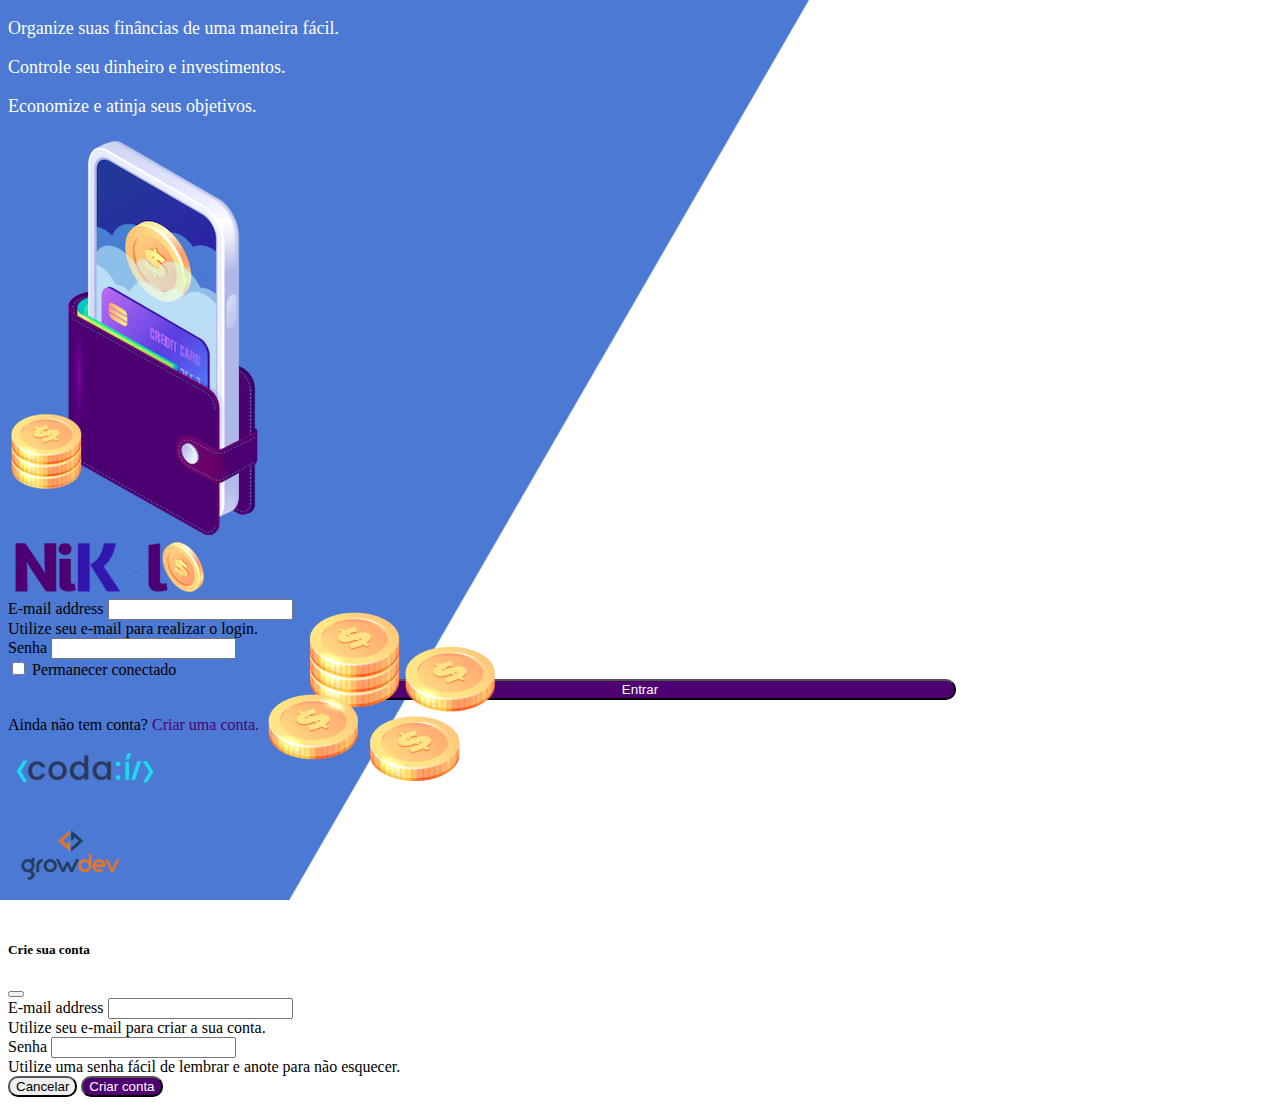
<file: Projeto nikel/public/index.html>
<!DOCTYPE html>
<html lang="pt">
<head>
    <meta charset="UTF-8">
    <meta http-equiv="X-UA-Compatible" content="IE=edge">
    <meta name="viewport" content="width=device-width, initial-scale=1.0">
    <title>Nikel</title>
    <link href="https://cdn.jsdelivr.net/npm/bootstrap@5.1.3/dist/css/bootstrap.min.css" rel="stylesheet" integrity="sha384-1BmE4kWBq78iYhFldvKuhfTAU6auU8tT94WrHftjDbrCEXSU1oBoqyl2QvZ6jIW3" crossorigin="anonymous">
    <link rel="stylesheet" href="./css/style.css">

</head>
<body id="login">
    <main>
        <div class="container">
            <div class="row vh-100">
                <div class="col d-flex justify-content-center my-5 flex-column">
                    <div class="text-login">
                        <p>Organize suas finâncias de uma maneira fácil.</p>
                        <p>Controle seu dinheiro e investimentos.</p>
                        <p>Economize e atinja seus objetivos.</p>
                    </div>  
                    <div class="text-center">
                        <img src="./assets/images/pocket.png" alt="image pocket" class="img-fluid" srcset="">
                        <img src="./assets/images/coins.png" alt="image coins" class="img-fluid d-none d-md-inline coins" srcset="">
                    </div>
                </div>
                <div class="col d-flex justify-content-center my-5 flex-column">
                    <div class="container">
                        <div class="row">
                            <div class="col">
                                <div class="text-center mb-3">
                                    <img src="./assets/images/nikel-logo.png" alt="logo nikel" class="img-fluid" srcset="">
                                </div>
                            </div>
                        </div>

                        <div class="row">
                            <div class="col">
                                <div>
                                    <form id="login-form">
                                        <div class="mb-3">
                                          <label for="email-input" class="form-label">E-mail address</label>
                                          <input type="email" class="form-control" id="email-input" aria-describedby="emailHelp">
                                          <div id="emailHelp" class="form-text">Utilize seu e-mail para realizar o login.</div>
                                        </div>
                                        <div class="mb-3">
                                          <label for="password-input" class="form-label">Senha</label>
                                          <input type="password" class="form-control" id="password-input">
                                        </div>
                                        <div class="mb-3 form-check">
                                          <input type="checkbox" class="form-check-input" id="session-check">
                                          <label class="form-check-label" for="session-check">Permanecer conectado</label>
                                        </div>
                                        <button type="submit" class="btn button-login">Entrar</button>
                                    </form>
                                </div>
                            </div>
                        </div>
                        <div class="row">
                            <div>
                                <p class="col text-center mt-2 form-text" data-bs-toggle="modal"
                                 data-bs-target="#register-modal" >Ainda não tem conta? <span 
                                    class="link-default">Criar uma conta.</span></p>
                            </div>
                        </div>

                        <div class="row">
                            <div class="col">
                                <div class="text-center mt-5">
                                    <img src="./assets/images/codai-logo.png" alt="logo codai" srcset="">
                                </div>
                            </div>
                        </div>

                        <div class="row">
                            <div class="col">
                                <div class="text-center">
                                    <img src="./assets/images/growdev-logo.png" alt="logo growdev" srcset="">
                                </div>
                            </div>
                        </div>
                    </div>
                </div>
            </div>
        </div>

        <!-- Modal -->
        <div class="modal fade" id="register-modal" tabindex="-1" aria-labelledby="exampleModalLabel" aria-hidden="true">
            <div class="modal-dialog">
                <div class="modal-content">
                    <div class="modal-header">
                        <h5 class="modal-title" id="exampleModalLabel">Crie sua conta</h5>
                        <button type="button" class="btn-close" data-bs-dismiss="modal" aria-label="Close"></button>
                    </div>
                <form id="create-form">
                <div class="modal-body"> 
                    <div class="mb-3">
                        <label for="email-create-input" class="form-label">E-mail address</label>
                        <input type="email" class="form-control" id="email-create-input" aria-describedby="emailHelp" required>
                        <div id="emailHelp" class="form-text">Utilize seu e-mail para criar a sua conta.</div>
                        </div>
                        <div class="mb-3">
                          <label for="password-create-input" class="form-label">Senha</label>
                          <input type="password" class="form-control" id="password-create-input" required>
                          <div id="emailHelp" class="form-text">Utilize uma senha fácil de lembrar e anote para não esquecer.</div>
                        </div>
                    </div>
                    <div class="modal-footer">
                        <button type="button" class="btn btn-secondary button-cancel" data-bs-dismiss="modal">Cancelar</button>
                        <button type="submit" class="btn button-default">Criar conta</button>
                    </div>
                </form>
                </div>
            </div>
        </div>
    </main>

    <script src="https://cdn.jsdelivr.net/npm/bootstrap@5.1.3/dist/js/bootstrap.bundle.min.js" integrity="sha384-ka7Sk0Gln4gmtz2MlQnikT1wXgYsOg+OMhuP+IlRH9sENBO0LRn5q+8nbTov4+1p" crossorigin="anonymous"></script>
    <script src="./js/index.js"></script>
</body>
</html>
</file>
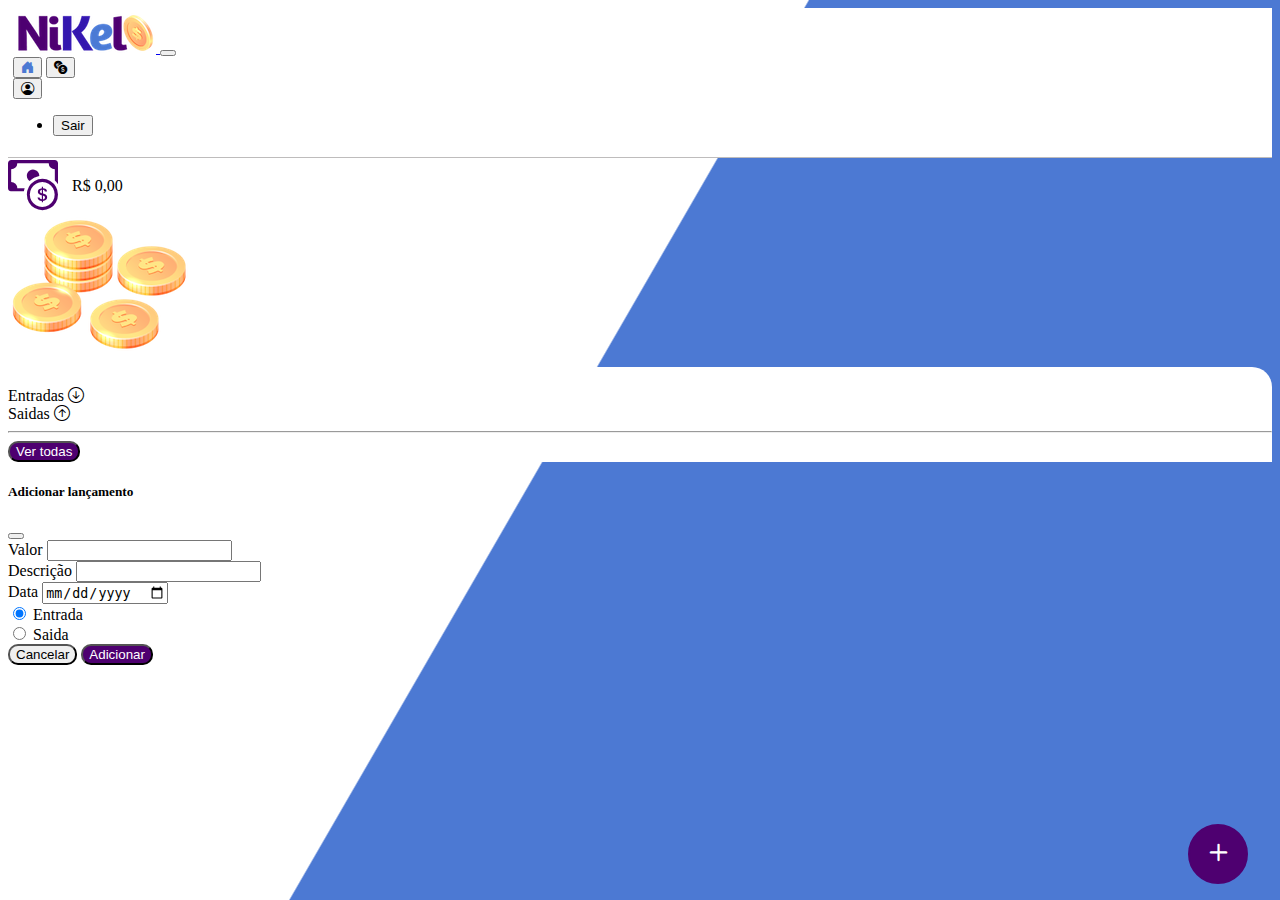
<file: Projeto nikel/public/home.html>
<!DOCTYPE html>
<html lang="pt">
<head>
    <meta charset="UTF-8">
    <meta http-equiv="X-UA-Compatible" content="IE=edge">
    <meta name="viewport" content="width=device-width, initial-scale=1.0">
    <title>Nikel - Home</title>
    <link href="https://cdn.jsdelivr.net/npm/bootstrap@5.1.3/dist/css/bootstrap.min.css" rel="stylesheet" integrity="sha384-1BmE4kWBq78iYhFldvKuhfTAU6auU8tT94WrHftjDbrCEXSU1oBoqyl2QvZ6jIW3" crossorigin="anonymous">
    <link rel="stylesheet" href="https://cdn.jsdelivr.net/npm/bootstrap-icons@1.7.2/font/bootstrap-icons.css">
    <link rel="stylesheet" href="./css/style.css">
</head>
<body id="app">
    <header>
        <nav class="navbar navbar-expand navbar-light bg-white">
            <div class="container-fluid">
              <a class="navbar-brand" href="#">
                  <img src="./assets/images/nikel-small-logo.png" alt="logo nikel" class="img-fluid" srcset="">
              </a>
              <button class="navbar-toggler" type="button" data-bs-toggle="collapse" data-bs-target="#navbarSupportedContent" aria-controls="navbarSupportedContent" aria-expanded="false" aria-label="Toggle navigation">
                <span class="navbar-toggler-icon"></span>
              </button>
              <div class="collapse navbar-collapse justify-content-end " id="navbarSupportedContent">
                  <div class="d-flex menu">
                      <a href="home.html"><button class="btn" type="button"><i class="bi bi-house-door-fill fs-4 color-secondary"></i></button></i></a>
                      <a href="transactions.html"><button class="btn" type="button"><i class="bi bi-currency-exchange fs-4"></i></button></i></a>
                      
                      <div class="dropdown">
                        <button class="btn" type="button" id="dropdownMenuButton1" data-bs-toggle="dropdown" aria-expanded="false">
                            <i class="bi bi-person-circle fs-4"></i>
                        </button>
                        <ul class="dropdown-menu logout" aria-labelledby="dropdownMenuButton1">
                          <li><button class="dropdown-item" id="button-logout">Sair</button></li>
                        </ul>
                      </div>
                  </div>
              </div>
            </div>
        </nav>
    </header>
    <main>
        <div class="container-lg">
            <div class="row ">
                <div class="col d-flex mt-4 justify-content-start align-items-center">
                    <i class="bi bi-cash-coin color-primary icon-detail"></i>
                    <span class="fs-2" id="total">R$ 0,00</span>
                </div>
                <div class="col d-flex mt-4 justify-content-end">
                    <div>
                        <img src="./assets/images/coins-small.png" alt="image coins" srcset="">
                    </div>
                </div>
            </div>
            <div class="row">
                <div class="col-12 info shadow-lg">
                    <div class="container-lg">
                        <div class="row">
                            <div class="col-6">
                                <span class="fs-4">Entradas <i class="bi bi-arrow-down-circle fs-2 align-middle"></i></span> 
                            </div>
                            <div class="col-6">
                                <span class="fs-4">Saidas <i class="bi bi-arrow-up-circle fs-2 align-middle"></i></span>
                            </div>

                            <div class="col-12 mt-2">
                                <hr>
                            </div>
                        </div>
                        <div class="row">
                            <div class="col-6">
                                <div class="container p-0" id="cash-in-list">
                                    
                                </div>
                            </div>
                            <div class="col-6">
                                <div class="container p-0" id="cash-out-list">

                                </div>
                            </div>

                            <div class="col-12 mb-4">
                                <button type="button" class="btn button-default" id="button-transaction"> Ver todas </button>
                            </div>
                        </div>
                    </div>
                </div>
            </div>
            <button class="btn button-float"data-bs-toggle="modal" 
            data-bs-target="#transaction-modal"><i class="bi bi-plus"></i> </button>
        </div>

        <!-- Modal -->
        <div class="modal fade" id="transaction-modal" tabindex="-1" aria-labelledby="exampleModalLabel" aria-hidden="true">
            <div class="modal-dialog">
                <div class="modal-content">
                    <div class="modal-header">
                        <h5 class="modal-title" id="exampleModalLabel">Adicionar lançamento</h5>
                        <button type="button" class="btn-close" data-bs-dismiss="modal" aria-label="Close"></button>
                    </div>
                <form id="transaction-form">
                <div class="modal-body"> 
                    <div class="mb-3">
                        <label for="value-input" class="form-label">Valor</label>
                        <input type="number" step="any" class="form-control" id="value-input" aria-describedby="emailHelp" required>
                        </div>
                        <div class="mb-3">
                          <label for="description-input" class="form-label">Descrição</label>
                          <input type="text" class="form-control" id="description-input" required>
                        </div>
                        <div class="mb-3">
                            <label for="date-input" class="form-label">Data</label>
                            <input type="date" class="form-control" id="date-input" required>
                          </div>

                          <div class="mb-3">
                            <div class="form-check form-check-inline">
                                <input class="form-check-input" type="radio" name="type-input" id="type-input" value="1" checked>
                                <label class="form-check-label" for="inlineRadio1">Entrada</label>
                              </div>
                              <div class="form-check form-check-inline">
                                <input class="form-check-input" type="radio" name="type-input" id="type-input" value="2">
                                <label class="form-check-label" for="inlineRadio2">Saida</label>
                              </div>
                          </div>
                    </div>
                    <div class="modal-footer">
                        <button type="button" class="btn btn-secondary button-cancel" data-bs-dismiss="modal">Cancelar</button>
                        <button type="submit" class="btn button-default">Adicionar</button>
                    </div>
                </form>
                </div>
            </div>
        </div>
    </main>
    <script src="https://cdn.jsdelivr.net/npm/bootstrap@5.1.3/dist/js/bootstrap.bundle.min.js" integrity="sha384-ka7Sk0Gln4gmtz2MlQnikT1wXgYsOg+OMhuP+IlRH9sENBO0LRn5q+8nbTov4+1p" crossorigin="anonymous"></script>
    <script src="./js/home.js"></script>
</body>
</html>
</file>
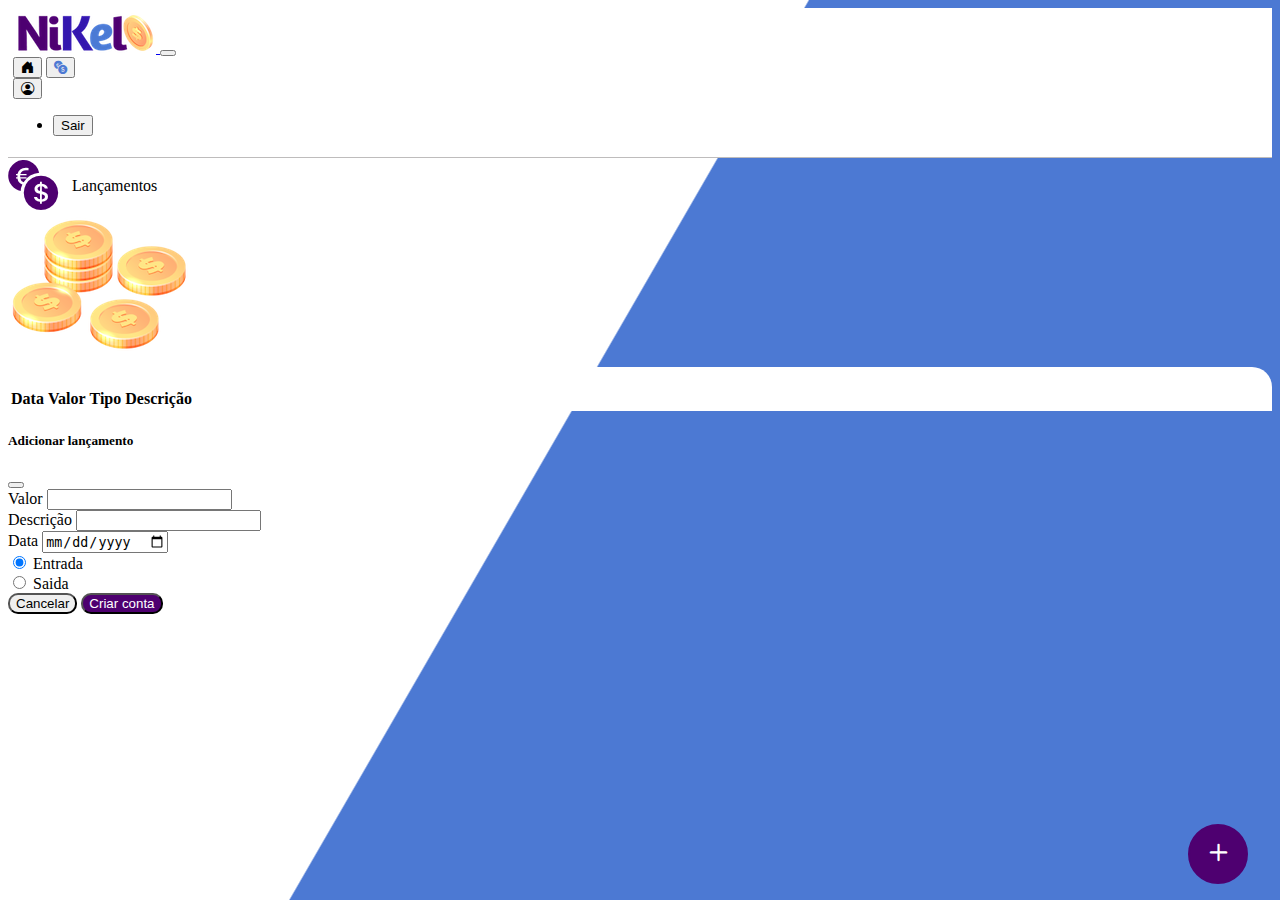
<file: Projeto nikel/public/transactions.html>
<!DOCTYPE html>
<html lang="pt">
<head>
    <meta charset="UTF-8">
    <meta http-equiv="X-UA-Compatible" content="IE=edge">
    <meta name="viewport" content="width=device-width, initial-scale=1.0">
    <title>Nikel - Lançamentos</title>
    <link href="https://cdn.jsdelivr.net/npm/bootstrap@5.1.3/dist/css/bootstrap.min.css" rel="stylesheet" integrity="sha384-1BmE4kWBq78iYhFldvKuhfTAU6auU8tT94WrHftjDbrCEXSU1oBoqyl2QvZ6jIW3" crossorigin="anonymous">
    <link rel="stylesheet" href="https://cdn.jsdelivr.net/npm/bootstrap-icons@1.7.2/font/bootstrap-icons.css">
    <link rel="stylesheet" href="./css/style.css">
</head>
<body id="app">
    <header>
        <nav class="navbar navbar-expand navbar-light bg-white">
            <div class="container-fluid">
              <a class="navbar-brand" href="#">
                  <img src="./assets/images/nikel-small-logo.png" alt="logo nikel" class="img-fluid" srcset="">
              </a>
              <button class="navbar-toggler" type="button" data-bs-toggle="collapse" data-bs-target="#navbarSupportedContent" aria-controls="navbarSupportedContent" aria-expanded="false" aria-label="Toggle navigation">
                <span class="navbar-toggler-icon"></span>
              </button>
              <div class="collapse navbar-collapse justify-content-end " id="navbarSupportedContent">
                  <div class="d-flex menu">
                      <a href="home.html"><button class="btn" type="button"><i
                         class="bi bi-house-door-fill fs-4"></i></button></i></a>
                      <a href="transactions.html"><button class="btn" type="button"><i
                         class="bi bi-currency-exchange fs-4 color-secondary"></i></button></i></a>
                      
                      <div class="dropdown">
                        <button class="btn" type="button" id="dropdownMenuButton1" data-bs-toggle="dropdown" aria-expanded="false">
                            <i class="bi bi-person-circle fs-4"></i>
                        </button>
                        <ul class="dropdown-menu logout" aria-labelledby="dropdownMenuButton1">
                          <li><button class="dropdown-item" id="button-logout">Sair</button></li>
                        </ul>
                      </div>
                  </div>
              </div>
            </div>
        </nav>
    </header>
    <main>
        <div class="container-lg">
            <div class="row ">
                <div class="col d-flex mt-4 justify-content-start align-items-center">
                    <i class="bi bi-currency-exchange color-primary icon-detail"></i>
                    <span class="fs-2">Lançamentos</span>
                </div>
                <div class="col d-flex mt-4 justify-content-end">
                    <div>
                        <img src="./assets/images/coins-small.png" alt="image coins" srcset="">
                    </div>
                </div>
            </div>
            <div class="row">
                <div class="col-12 info shadow-lg">
                    <div class="container-lg">
                        <div class="row">
                            <div class="col">
                                <table class="table">
                                    <thead>
                                      <tr>
                                        <th scope="col">Data</th>
                                        <th scope="col">Valor</th>
                                        <th scope="col">Tipo</th>
                                        <th scope="col">Descrição</th>
                                      </tr>
                                    </thead>
                                    <tbody id="transactions-list">

                                    </tbody>
                                </table>
                            </div>
                        </div>
                    </div>
                </div>
            </div>
            <button class="btn button-float"data-bs-toggle="modal" 
            data-bs-target="#transaction-modal"><i class="bi bi-plus"></i> </button>
        </div>

        <!-- Modal -->
        <div class="modal fade" id="transaction-modal" tabindex="-1" aria-labelledby="exampleModalLabel" aria-hidden="true">
            <div class="modal-dialog">
                <div class="modal-content">
                    <div class="modal-header">
                        <h5 class="modal-title" id="exampleModalLabel">Adicionar lançamento</h5>
                        <button type="button" class="btn-close" data-bs-dismiss="modal" aria-label="Close"></button>
                    </div>
                <form id="transaction-form">
                <div class="modal-body"> 
                    <div class="mb-3">
                        <label for="value-input" class="form-label">Valor</label>
                        <input type="number" step="any" class="form-control" id="value-input" aria-describedby="emailHelp">
                        </div>
                        <div class="mb-3">
                          <label for="description-input" class="form-label">Descrição</label>
                          <input type="text" class="form-control" id="description-input">
                        </div>
                        <div class="mb-3">
                            <label for="date-input" class="form-label">Data</label>
                            <input type="date" class="form-control" id="date-input">
                          </div>

                          <div class="mb-3">
                            <div class="form-check form-check-inline">
                                <input class="form-check-input" type="radio" name="type-input" id="type-input" value="1" checked>
                                <label class="form-check-label" for="inlineRadio1">Entrada</label>
                              </div>
                              <div class="form-check form-check-inline">
                                <input class="form-check-input" type="radio" name="type-input" id="type-input" value="2">
                                <label class="form-check-label" for="inlineRadio2">Saida</label>
                              </div>
                          </div>
                    </div>
                    <div class="modal-footer">
                        <button type="button" class="btn btn-secondary button-cancel" data-bs-dismiss="modal">Cancelar</button>
                        <button type="submit" class="btn button-default">Criar conta</button>
                    </div>
                </form>
                </div>
            </div>
        </div>
    </main>
    <script src="https://cdn.jsdelivr.net/npm/bootstrap@5.1.3/dist/js/bootstrap.bundle.min.js" integrity="sha384-ka7Sk0Gln4gmtz2MlQnikT1wXgYsOg+OMhuP+IlRH9sENBO0LRn5q+8nbTov4+1p" crossorigin="anonymous"></script>
    <script src="./js/transactions.js"></script>
</body>
</html>
</file>
<file: Projeto nikel/public/css/style.css>
#login {
    background: linear-gradient(120deg, #4c79d3 44.9%, #ffffff 45%) no-repeat fixed;
}

#app {
    background: linear-gradient(120deg, #ffffff 44.9%, #4c79d3 45%) no-repeat fixed;
}

header{
    border-bottom: 1px solid #bebcbc;
    padding: 5px;
    background-color: #ffffff;
}


.color-primary {
    color: #4e0070;
}

.color-secondary {
    color: #4c79d3;
}

.icon-detail {
    font-size: 50px;
    margin-right: 10px;
    vertical-align: middle;
}

.text-login {
    color: #ffffff;
    font-size: 18px;
    font-weight: 500;
}

.coins {
    position: absolute;
    bottom: 100px;
}

.button-default {
    border-radius: 10px;
    background-color: #4e0070;
    color: #ffffff;
}

.button-cancel {
    border-radius: 10px;
}

.button-float {
    border-radius: 100%;
    height: 60px;
    width: 60px;
    position: fixed;
    padding: 0 !important;
    bottom: 1rem;
    right: 2rem;
    font-size: 35px;
    border: 2px solid #4e0070;
    background-color: #4e0070;
    color: #ffffff;
}

.button-float:hover {
    border: 2px solid #4c79d3;
    background: #ffffff;
    color: #4c79d3;
}

.button-login {
    border-radius: 10px;
    background-color: #4e0070;
    color: #ffffff;
    width: 50%;
    margin: 0 25%;
}

.button-login:hover, .button-default:hover {
    background: #4c79d3;
    color: #ffffff;
}

.link-default {
    color: #4e0070;
    cursor: pointer;
}

.link-default:hover {
    color: #4c79d3;
}

.info {
    background: #ffffff;
    border-radius: 20px 20px 0px 0px;
    padding: 20px 0px 0px 0px;

}

.logout {
    min-width: 5rem !important;
}

.menu {
    margin-right: 20px;
}
</file>
